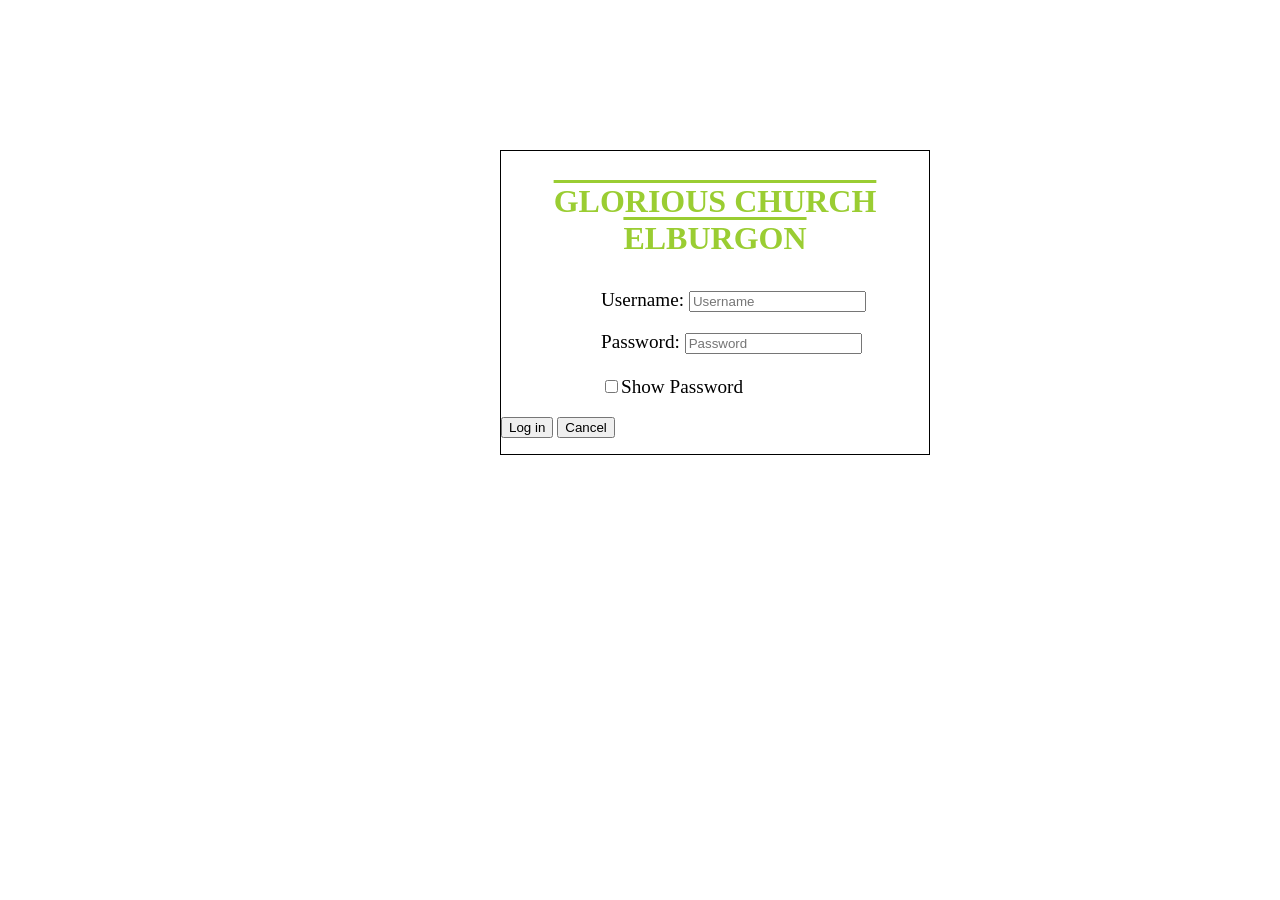
<file: ui.html>
<!DOCTYPE html>
<link rel="stylesheet" href="main.css">
<html>
    <body>
        <h1>
            <p>GLORIOUS CHURCH <br> ELBURGON</p>
        </h1>

      
        <p class="main">

            <p class="identity">Username: <input class="input" type="text" placeholder="Username" ></p>
           <!-- <p class="identity">Password : <input class="input" type="text" placeholder="Password" ></p>-->
            
            <p class="identity">Password: <input type="password" placeholder="Password" value="" id="identity"><br><br>
            <input type="checkbox" onclick="myFunction()">Show Password
            </p>
            <script>
            function myFunction() {
            var x = document.getElementById("identity");
                if (x.type === "password") {
                    x.type = "text";
            } else {
                 x.type = "password";
                    }
            }
            </script>



            

            


            <button id="username">Log in
                <script>
                    let myUsername = document.getElementById('username');
                    console.log(myUsername);
                </script>
            </button>
            <button class="btn2">Cancel</button>

        </p>
    </body>
</html>
</file>
<file: main.css>
h1 p{
    color: yellowgreen;
    text-decoration: overline;
    transition: 0.2s;
    text-align: center;
}
h1 p:hover{
    text-decoration: underline;
    color: blueviolet;
}
body{
    align-items: center;
    margin-left: 500px;
    margin-top: 150px;
    border: 1px solid black;
    margin-right: 350px;
}
.input{
    color: blueviolet;
}
.identity{
    font-size: larger;
    font-family: Cambria, Cochin, Georgia, Times, 'Times New Roman', serif;
    padding-left: 100px;
}
.btn{
   margin-left: 255px;
}
</file>
